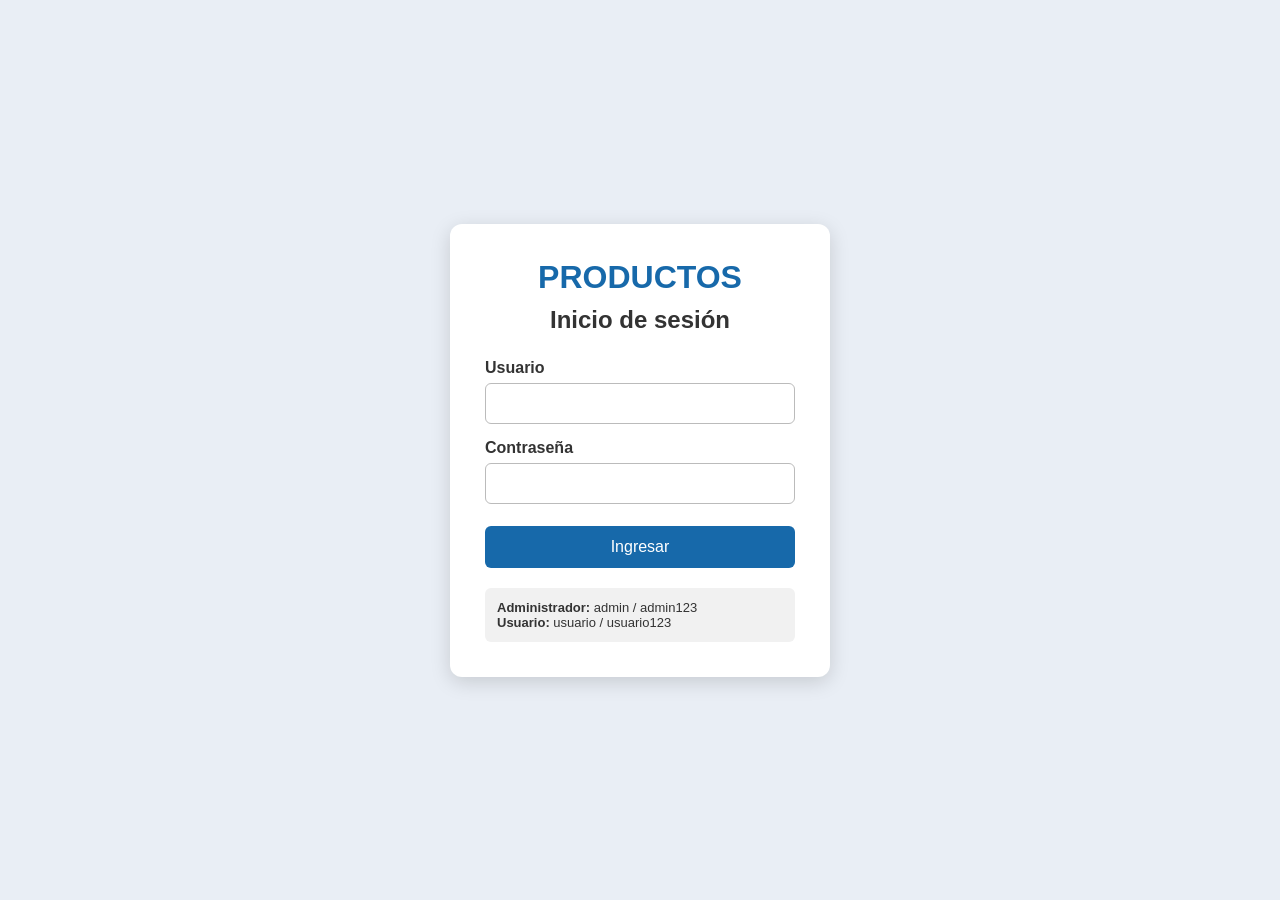
<file: index.html>
<!DOCTYPE html>
<html lang="es">

<head>
    <meta charset="UTF-8">
    <meta name="viewport" content="width=device-width, initial-scale=1.0">
    <title>PRODUCTOS - Iniciar sesión</title>
    <link rel="stylesheet" href="estilos.css">
</head>

<body class="login-body">

    <div class="login-container">

        <h1>PRODUCTOS</h1>

        <h2>Inicio de sesión</h2>

        <form id="loginForm">

            <label for="usuario">Usuario</label>

            <input
                type="text"
                id="usuario"
                autocomplete="username"
                required
            >

            <label for="password">Contraseña</label>

            <input
                type="password"
                id="password"
                autocomplete="current-password"
                required
            >

            <button type="submit">
                Ingresar
            </button>

        </form>

        <p id="mensaje"></p>

        <div class="datos-demo">

            <p>
                <strong>Administrador:</strong>
                admin / admin123
            </p>

            <p>
                <strong>Usuario:</strong>
                usuario / usuario123
            </p>

        </div>

    </div>

    <script src="script.js"></script>

</body>

</html>
</file>
<file: estilos.css>
* {
    box-sizing: border-box;
    margin: 0;
    padding: 0;
}

body {
    font-family: Arial, sans-serif;
    background: #f4f4f4;
    color: #333;
}

.login-body {
    min-height: 100vh;
    display: flex;
    justify-content: center;
    align-items: center;
    background: #e9eef5;
}

.login-container {
    width: 380px;
    background: white;
    padding: 35px;
    border-radius: 12px;
    box-shadow: 0 5px 20px rgba(0, 0, 0, 0.15);
}

.login-container h1 {
    text-align: center;
    color: #1769aa;
    margin-bottom: 10px;
}

.login-container h2 {
    text-align: center;
    margin-bottom: 25px;
}

.login-container label {
    display: block;
    margin-top: 15px;
    font-weight: bold;
}

.login-container input {
    width: 100%;
    padding: 12px;
    margin-top: 6px;
    border: 1px solid #bbb;
    border-radius: 6px;
}

.login-container button {
    width: 100%;
    padding: 12px;
    margin-top: 22px;
    border: none;
    border-radius: 6px;
    background: #1769aa;
    color: white;
    font-size: 16px;
    cursor: pointer;
}

.login-container button:hover {
    background: #0d4f82;
}

.login-container button:disabled {
    background: #999;
    cursor: not-allowed;
}

#mensaje {
    text-align: center;
    margin-top: 15px;
    font-weight: bold;
}

.datos-demo {
    margin-top: 20px;
    padding: 12px;
    background: #f1f1f1;
    border-radius: 6px;
    font-size: 13px;
}

.header {
    background: #1769aa;
    color: white;
    padding: 20px 40px;
    display: flex;
    justify-content: space-between;
    align-items: center;
}

.header h1 {
    margin-bottom: 5px;
}

.btn-salir {
    background: white;
    color: #1769aa;
    border: none;
    padding: 10px 18px;
    border-radius: 6px;
    cursor: pointer;
    font-weight: bold;
}

.btn-salir:hover {
    background: #eeeeee;
}

main {
    max-width: 1200px;
    margin: 30px auto;
    padding: 0 20px;
}

section {
    margin-bottom: 45px;
}

section h2 {
    margin-bottom: 15px;
}

.descripcion {
    margin-bottom: 25px;
    color: #666;
}

.productos-grid {
    display: grid;
    grid-template-columns: repeat(
        auto-fit,
        minmax(220px, 1fr)
    );
    gap: 20px;
}

.producto {
    background: white;
    border-radius: 10px;
    overflow: hidden;
    box-shadow: 0 3px 10px rgba(0, 0, 0, 0.12);
    padding-bottom: 15px;
    transition: transform 0.2s;
}

.producto:hover {
    transform: translateY(-5px);
}

.producto img {
    width: 100%;
    height: 160px;
    object-fit: cover;
    display: block;
}

.producto h3 {
    padding: 12px 15px 5px;
}

.producto p {
    padding: 5px 15px;
}

.producto span {
    display: block;
    padding: 5px 15px;
    font-weight: bold;
}

.seguridad-admin {
    background: #e8f4ff;
    border-left: 5px solid #1769aa;
    padding: 20px;
    margin-bottom: 30px;
    border-radius: 6px;
}

.seguridad-admin h2 {
    color: #1769aa;
    margin-bottom: 10px;
}

.admin-header {
    background: #1769aa;
}

footer {
    text-align: center;
    padding: 25px;
    background: #222;
    color: white;
    margin-top: 40px;
}

@media (max-width: 600px) {

    .header {
        flex-direction: column;
        gap: 15px;
        text-align: center;
    }

    .login-container {
        width: 90%;
    }

    .productos-grid {
        grid-template-columns: 1fr;
    }
}
</file>
